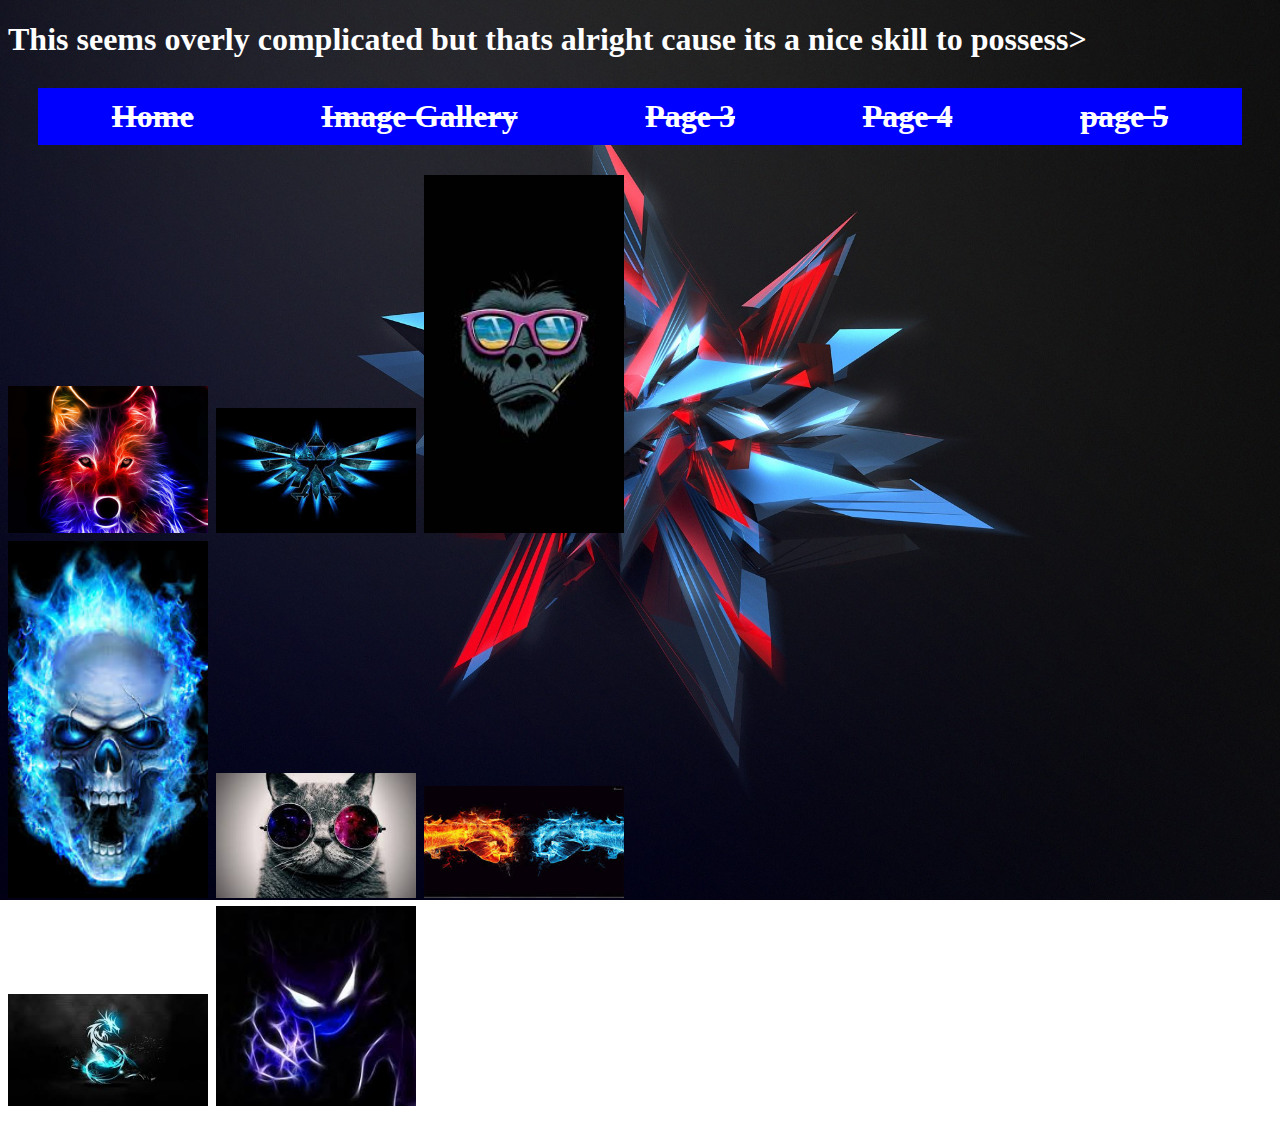
<file: page2.html>
<!Doctype html>

<html>
<head>
<title> omg </title>
 <link rel="stylesheet" href="cssimg.css">


<h1> This seems overly complicated but thats alright cause its a nice skill to possess>
</head>
<body>
<div class="navbar">
<a href="HTML1.HTML">Home </a>
<a href="page2.html">Image Gallery</a>
<a href="page3.html">Page 3</a>
<a href="page4.html">Page 4</a>
<a href="page5.html">page 5</a>
</div>

<img src = "Wolves.jpg" >
<img src="zleda.jpg" >
<img src="monke.jpg" >
<br>
<img src="kull.jpg" >
<img src="kitten.jpg" >
<img src="ire ice.jpg" >
<br>
<img src="dragon.jpg" >
<img src="aveb.jpg" >

</body>
</html>
</file>
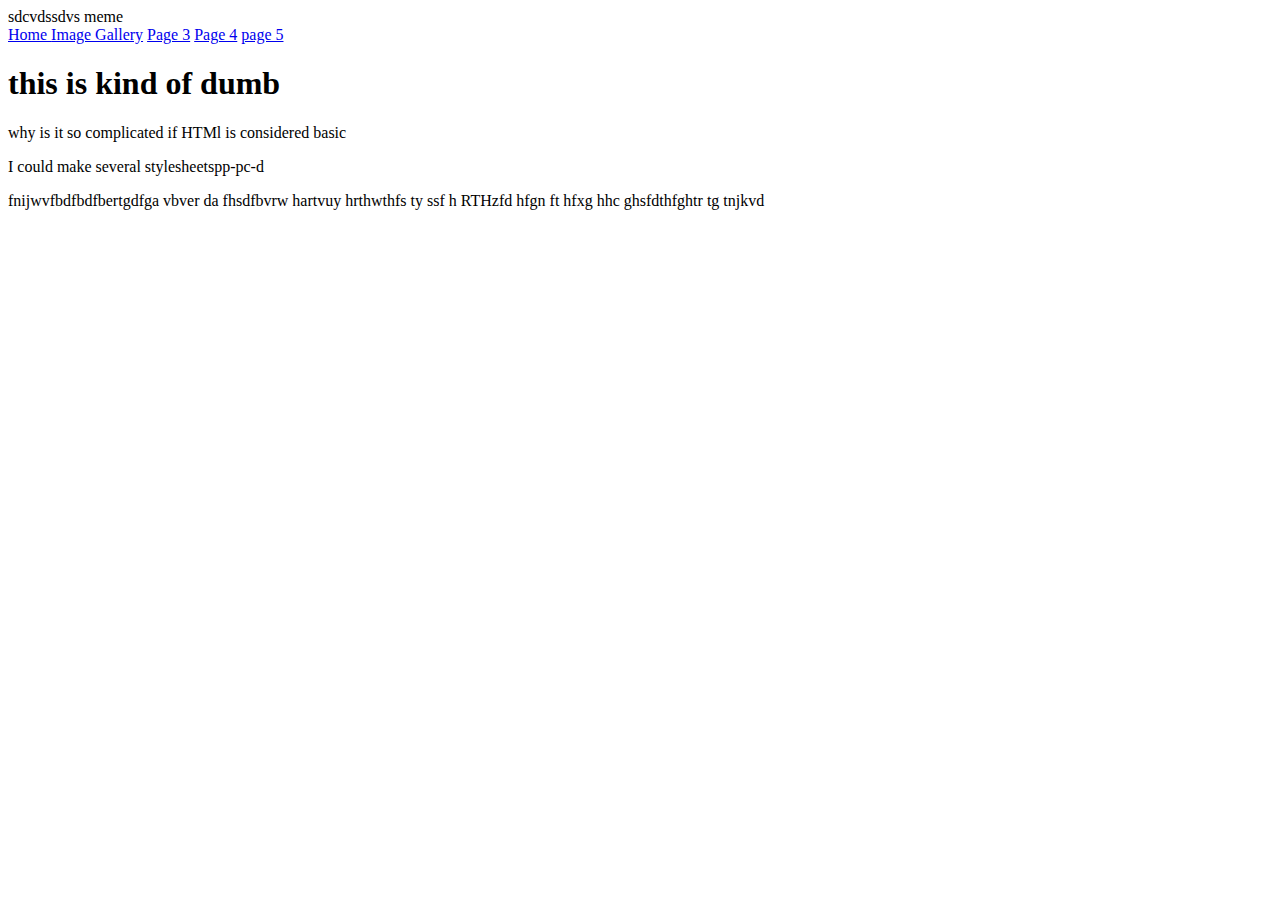
<file: page6.html>
<!doctype Html>

<html>

<title> Pumpkin </title>

 <head>
sdcvdssdvs meme
</head>

<body>
<div class="navbar">
<a href="HTML1.HTML">Home </a>
<a href="page2.html">Image Gallery</a>
<a href="page3.html">Page 3</a>
<a href="page4.html">Page 4</a>
<a href="page5.html">page 5</a>
</div>

<h1> this is kind of dumb   </h1>


    <p> why is it so complicated if HTMl is considered basic</p>

    <p> I could make several stylesheetspp-pc-d </p>

    <p> fnijwvfbdfbdfbertgdfga vbver da fhsdfbvrw hartvuy hrthwthfs ty ssf h RTHzfd hfgn ft hfxg hhc ghsfdthfghtr tg tnjkvd</p>



    </body>

    </html>
</file>
<file: cssimg.css>
body, html {
  background-image: url("poly1.jpg");
  background-position: center center;
  background-repeat: no-repeat;
  background-attachment: fixed;
  background-size:cover;
}


p{
  color: white;
font-family: 'Monoton', cursive;
font-style: italic;
text-align: left;
}

h1{
color: white;
  font-size: 12;
  font-weight: 600;
}

img {

  width: 200px;
  height: auto;
}

.navbar {position: sticky;
  bottom: 0;

  display:flex;
  Justify-content: space-around;
  align-items: center;
  margin: 30px;
  padding: 10px;
color: white;
  background-color: blue;
  z-index: 1;
}

.navbar a {color:white;
text-decoration: line-through;}

.footer img{ height: 70px;
width: auto;
border: none;
bottom: 0;
filter: invert(100);
margin: 0;}
</file>
